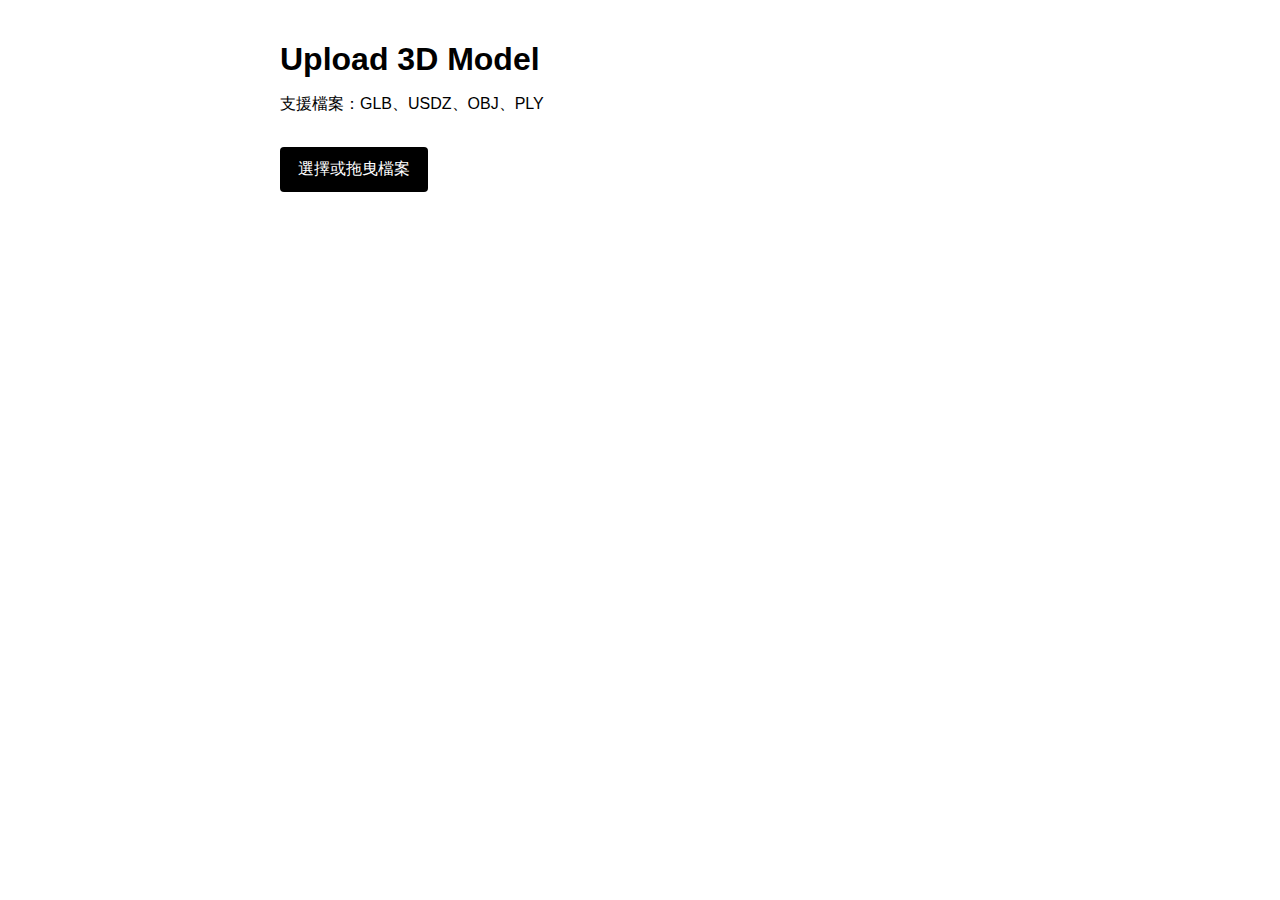
<file: upload.html>
<!DOCTYPE html>
<html lang="en">
<head>
  <meta charset="UTF-8">
  <title>Upload 3D Model</title>
  <link rel="stylesheet" href="style.css">

  <!-- Uploadcare widget -->
  <script>
    UPLOADCARE_PUBLIC_KEY = "43c8e3a3cb9edd0fa132";
  </script>
  <script src="https://ucarecdn.com/libs/widget/3.x/uploadcare.full.min.js"></script>

</head>

<body>

  <h1>Upload 3D Model</h1>
  <p>支援檔案：GLB、USDZ、OBJ、PLY</p>

  <input 
    type="hidden" 
    role="uploadcare-uploader"
    data-public-key="43c8e3a3cb9edd0fa132"
    data-images-only="false"
    data-multiple="false"
    data-input-accept-types=".glb, .usdz, .gltf, .obj"
    id="fileUploader"
  />

  <button id="openChooser">選擇或拖曳檔案</button>

  <div id="result" style="margin-top:20px;"></div>

  <script>
    const widget = uploadcare.Widget('#fileUploader');
    const openBtn = document.getElementById('openChooser');
    const resultBox = document.getElementById('result');

    openBtn.onclick = () => widget.openDialog();

    widget.onUploadComplete(file => {
      const url = file.cdnUrl;

      resultBox.innerHTML = `
        <p>模型已上傳成功</p>
        <p><strong>URL：</strong><br>
          <a href="${url}" target="_blank">${url}</a>
        </p>

        <button id="openAR">開啟 AR Viewer</button>
      `;

      document.getElementById('openAR').onclick = () => {
        window.location.href = `viewer.html?src=${encodeURIComponent(url)}`;
      };
    });
  </script>

</body>
</html>
</file>
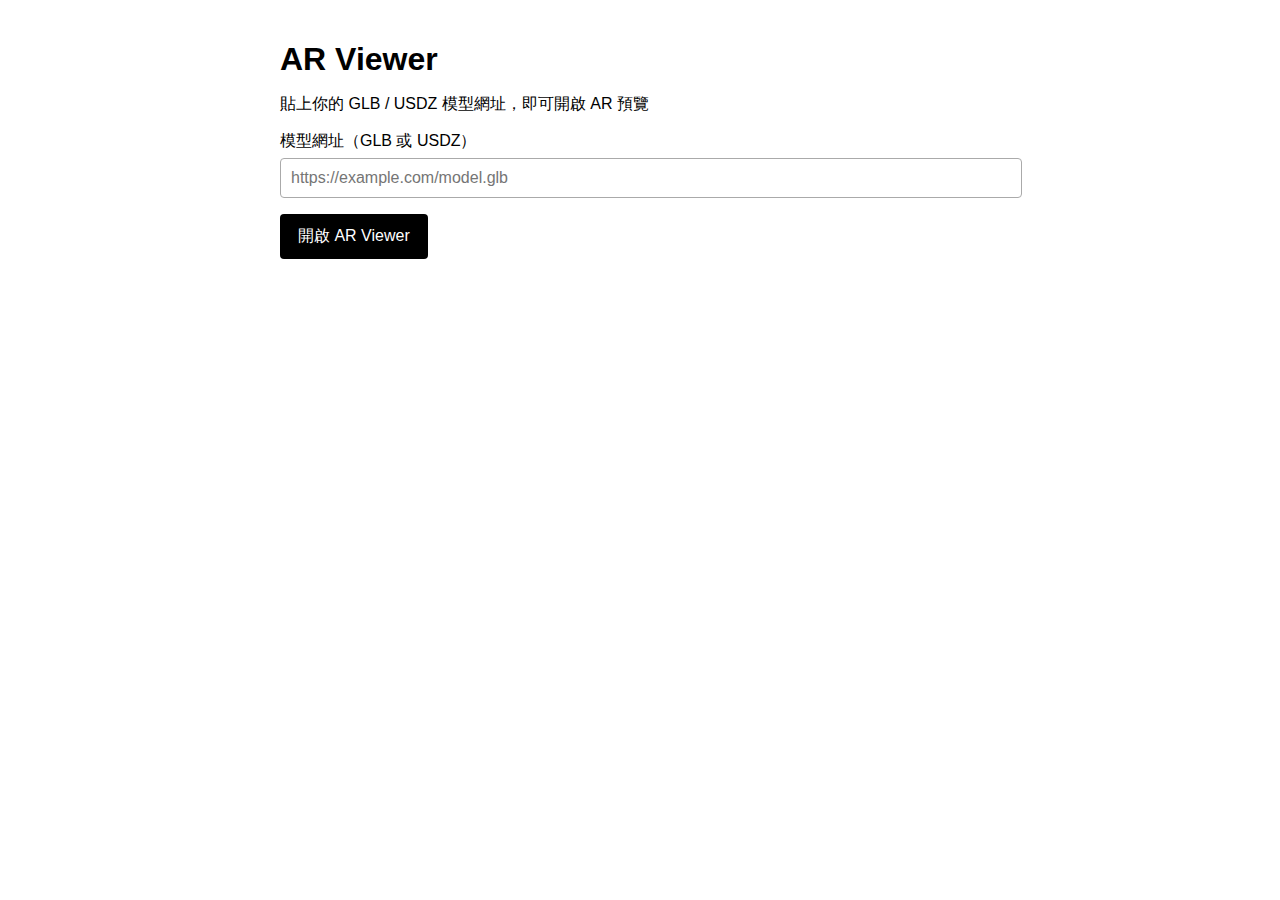
<file: url-viewer.html>
<!DOCTYPE html>
<html lang="en">
<head>
  <meta charset="UTF-8">
  <title>AR Viewer - Upload Model</title>
  <link rel="stylesheet" href="style.css">
</head>
<body>

  <h1>AR Viewer</h1>
  <p>貼上你的 GLB / USDZ 模型網址，即可開啟 AR 預覽</p>

  <label>模型網址（GLB 或 USDZ）</label>
  <input id="modelUrl" type="text" placeholder="https://example.com/model.glb">

  <button id="openAR">開啟 AR Viewer</button>

  <script>
    document.getElementById('openAR').onclick = () => {
      const url = document.getElementById('modelUrl').value.trim();
      if (!url) {
        alert("請輸入模型網址");
        return;
      }
      window.location.href = `viewer.html?src=${encodeURIComponent(url)}`;
    };
  </script>

</body>
</html>
</file>
<file: style.css>
body {
  font-family: Arial, sans-serif;
  padding: 20px;
  max-width: 720px;
  margin: auto;
}

h1, h2 {
  margin-bottom: 16px;
}

label {
  display: block;
  margin-top: 12px;
}

input {
  width: 100%;
  padding: 10px;
  margin-top: 6px;
  font-size: 16px;
  border: 1px solid #aaa;
  border-radius: 4px;
}

button {
  margin-top: 16px;
  padding: 12px 18px;
  font-size: 16px;
  cursor: pointer;
  background: black;
  color: white;
  border: none;
  border-radius: 4px;
}

#container {
  margin-top: 20px;
}
</file>
